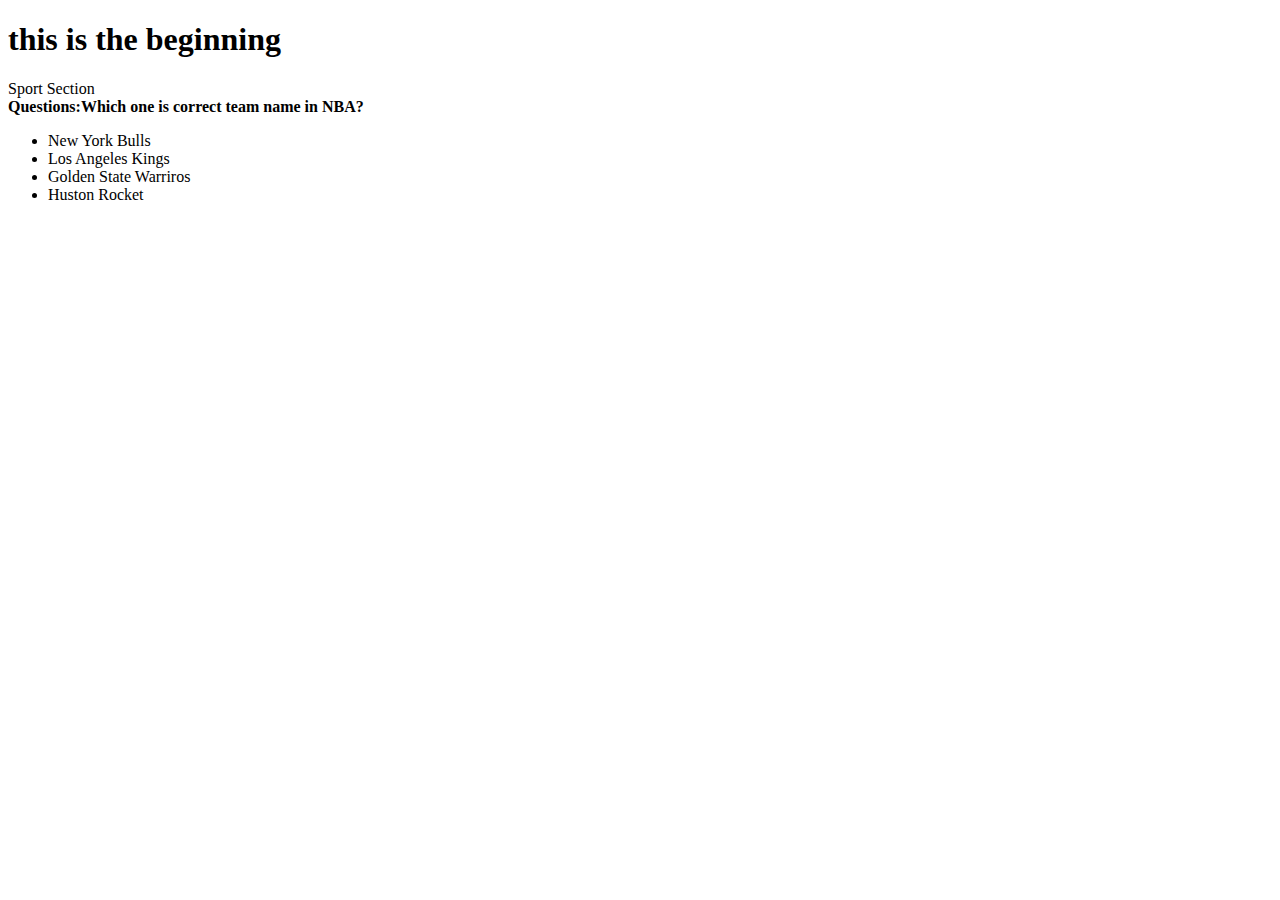
<file: 06-rest-json-exec-1/index.html>
<!doctype html>
<html lang="en">
<head>
<meta charset="utf-8">
    <head>
        <title>06 REST and JSON Exce1 </title>

    </head>
    <body>
        <h1>this is the beginning</h1>
        <div>
            <div id="section1"></div>
            <b>Questions:</b><b id="question1"></b>
        </div>
        <div id="sportQuestion1Options">
            <ul>
                <li>option 1</li>
                <li>option 2</li>
                <li>option 3</li>
            </ul>
        </div>
    </body>
    <script type="text/javascript" src="js/main.js"></script>
</html>
</file>
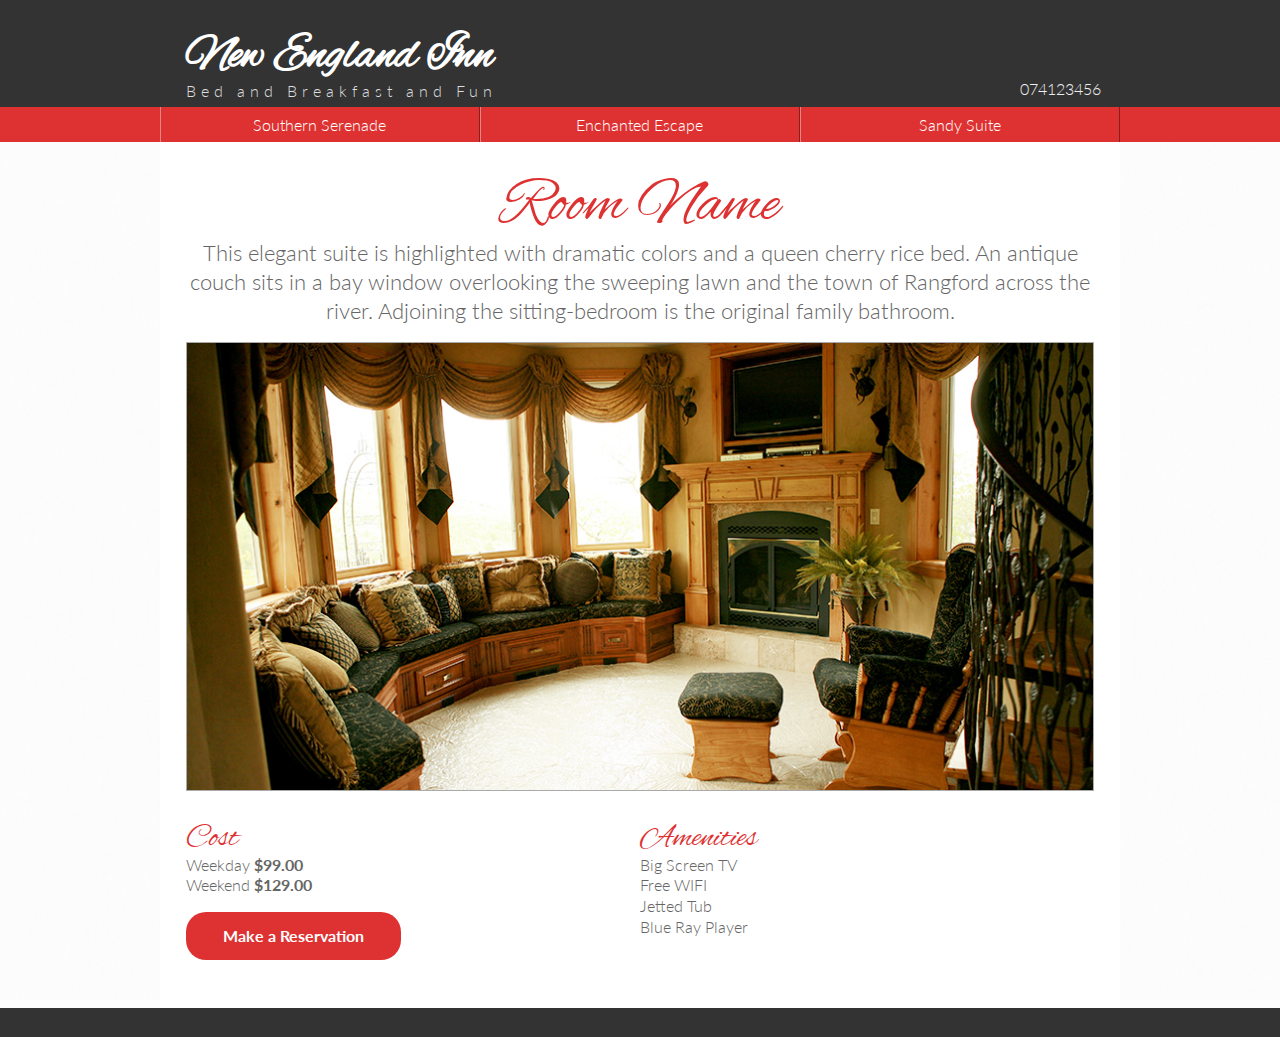
<file: 06-rest-json-exec-2/index.html>
<!doctype html>
<html>
<head>
<meta charset="UTF-8">
<title>06 JSON/Rest Lab2</title>

<meta name="viewport" content="width=device-width, initial-scale=1, maximum-scale=1">
<link href="https://fonts.googleapis.com/css?family=Alex+Brush|Lato:300,700" rel="stylesheet">
<link href="css/styles.css" rel="stylesheet" type="text/css">

</head>

<body>
    <div id="headerWrapper">
    <header>
        <h1>New England Inn</h1>
        <h2>Bed and Breakfast and Fun</h2>
        <h3><a href="tel:074123456">074123456</a></h3>
    </header>
    </div>
    
    
    
    
    <div id="navWrapper">
    <nav>
        <button onclick="display(0)">Southern Serenade</button>
        <button onclick="display(1)">Enchanted Escape</button>
        <button onclick="display(2)">Sandy Suite</button>
        
    </nav>
    <div class="keepOpen"></div>
    </div> 
 
    <main>
    <h1 id="roomName">Room Name</h1>
    <p id="desc">In ut nunc dapibus cursus ultricies turpis ac nec mattis porttitor mid nunc.</p>
    <figure class="photo"><img id="photo" src="images/placeholder.jpg" alt="room photo"></figure>
    
           <section>
        <h2>Cost</h2>
        <p>Weekday <span id="weekday">$000.00</span></p>
        <p>Weekend <span id="weekend">$000.00</span></p>
        <a class="reserve" href="#">Make a Reservation</a>
    </section>   
        
    <section>
        <h2>Amenities</h2>
        <div id="details">
            <p>Sample Item 1</p>
            <p>Sample Item 1</p>
            <p>Sample Item 1</p>
            <p>Sample Item 1</p>
            <p>Sample Item 1</p>
        </div>
    </section>
        
     
        
        
        <div class="keepOpen"></div>
    </main>
    <div id="footerWrapper">
        <footer><p></p></footer>
    </div>



</body>
<script type="text/javascript" src="js/main.js"></script>
</html>
</file>
<file: 06-rest-json-exec-2/css/styles.css>
html,body,div,span,applet,object,iframe,h1,h2,h3,h4,h5,h6,p,blockquote,pre,a,abbr,acronym,address,big,cite,code,del,dfn,em,img,ins,kbd,q,s,samp,small,strike,strong,sub,sup,tt,var,b,u,i,center,dl,dt,dd,ol,ul,li,fieldset,form,label,legend,table,caption,tbody,tfoot,thead,tr,th,td,article,aside,canvas,details,embed,figure,figcaption,footer,header,hgroup,menu,nav,output,ruby,section,summary,time,mark,audio,video{margin:0;padding:0;border:0;font-size:100%;font:inherit;vertical-align:baseline}article,aside,details,figcaption,figure,footer,header,hgroup,menu,nav,section{display:block}body{line-height:1}ol,ul{list-style:none}blockquote,q{quotes:none}blockquote:before,blockquote:after,q:before,q:after{content:'';content:none}table{border-collapse:collapse;border-spacing:0}html{-webkit-text-size-adjust:none}*{-moz-box-sizing:border-box;-webkit-box-sizing:border-box;box-sizing:border-box}body{font-size:16px;font-family:"Lato",sans-serif;font-weight:300;color:#666;background-color:#fff}div#headerWrapper{background-color:#333}header{position:relative;padding:1rem 2% .5rem 2%}header h1{font-size:1.5rem;font-weight:700;font-family:"Alex Brush",cursive;color:#FFF}header h2{font-size:.58rem;letter-spacing:2px;padding-top:.2rem;font-weight:300;color:#ddd}header h3{position:absolute;right:2%;bottom:10px}header h3 a{color:#eee;text-decoration:none}div#navWrapper{background-color:#de3232}nav button{width:100%;font-family:"Lato",sans-serif;font-weight:300;font-size:1rem;margin:0;padding:.5rem 0;background:none;color:#fff;border:none;border-top:solid 1px rgba(255,255,255,0.4);border-bottom:solid 1px rgba(0,0,0,0.4)}nav button:hover{background-color:#bf2d2d}main{min-height:5em;padding:2rem 2%}main h1{font-family:"Alex Brush",cursive;font-size:2.5rem;color:#de3232;text-align:center}main h2{font-family:"Alex Brush",cursive;font-size:2rem;color:#de3232}main p{line-height:130%}main p#desc{text-align:center;font-size:1.4rem}main span{font-weight:700}main figure.photo{margin-top:1rem;border:1px solid #aaa}main figure.photo img{width:100%;display:block}main section{margin-top:2rem}main a.reserve{display:block;font-weight:700;background-color:#de3232;color:#fff;text-decoration:none;padding:1rem 0;margin:1rem 0;border-radius:20px;text-align:center}div#footerWrapper{width:100%;background-color:#333;clear:both}div#footerWrapper footer{padding:1em;text-align:center;color:#fff;font-size:.9rem}div.keepOpen{clear:both}@media only screen and (min-width: 480px){header h1{font-size:2.5rem}header h2{font-size:.875rem;letter-spacing:4px}nav{background-color:#de3232}nav button{width:33.3333%;float:left;border:none;border-left:solid 1px rgba(255,255,255,0.4);border-right:solid 1px rgba(0,0,0,0.4)}main section{width:50%;float:left}a.reserve{width:215px}}@media only screen and (min-width: 800px){body{background-image:url(../soft_wallpaper.png)}header,nav,main,footer{max-width:960px;margin:0 auto}main{background-color:#fff}header{padding-top:2rem}header h1{font-size:3rem}header h2{font-size:1rem;letter-spacing:5px}main h1{font-size:4rem}}
</file>
